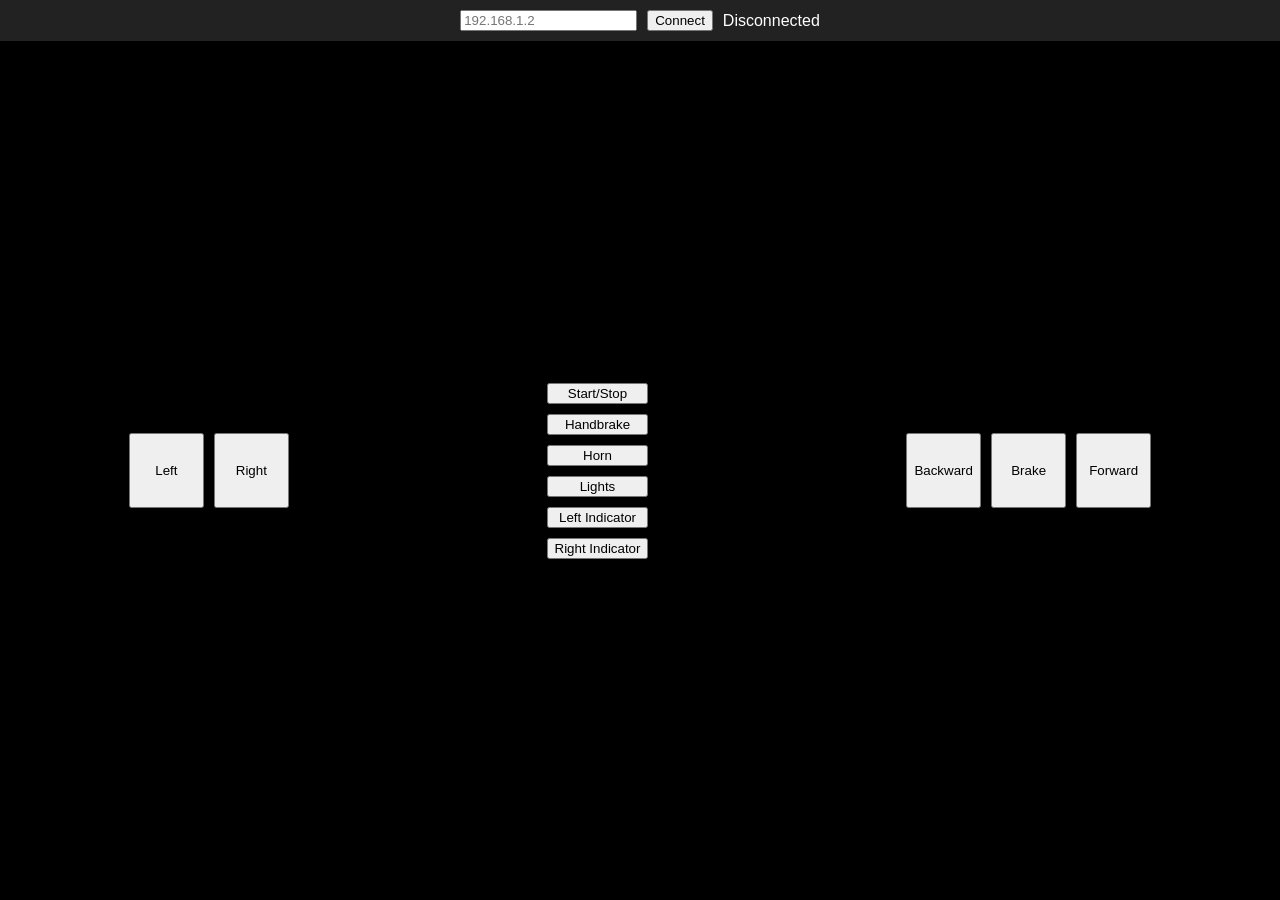
<file: Controller/WebController/driving.html>
<!doctype html><html lang=en><meta charset=UTF-8><meta name=viewport content="width=device-width,initial-scale=1"><link rel=icon href=data:,><title>OpenCtrl: Driving</title><style>html,body{margin:0;padding:0;height:100dvh;width:100dvw;font-family:Arial,sans-serif}body{display:flex;flex-direction:column;align-items:center;justify-content:space-between;background-color:#000;color:#fff}header{flex:none;width:100%;padding:10px;background-color:#222;display:flex;justify-content:center;align-items:center;gap:10px}main{align-items:center;display:flex;flex-direction:row;flex:auto;justify-content:space-around;width:100%}section{display:flex;flex-direction:column;gap:10px}section#steering-controls,section#throttle-controls{flex-direction:row}button#left-button,button#right-button,button#forward-button,button#brake-button,button#backward-button{width:75px;height:75px}</style><header><input placeholder=192.168.1.2 id=ip-input>
<button id=connect-button onclick=connect()>Connect</button><div id=status-indicator>Disconnected</div></header><main><section id=steering-controls><button id=left-button onclick='send("left")'>Left</button>
<button id=right-button onclick='send("right")'>Right</button></section><section id=center-controls><button id=start-stop-button onclick='send("start-stop")'>Start/Stop</button>
<button id=handbrake-button onclick='send("handbrake")'>Handbrake</button>
<button id=horn-button onclick='send("horn")'>Horn</button>
<button id=lights-button onclick='send("lights")'>Lights</button>
<button id=left-indicator-button onclick='send("left-indicator")'>Left Indicator</button>
<button id=right-indicator-button onclick='send("right-indicator")'>Right Indicator</button></section><section id=throttle-controls><button id=backward-button onclick='send("backward")'>Backward</button>
<button id=brake-button onclick='send("brake")'>Brake</button>
<button id=forward-button onclick='send("forward")'>Forward</button></section></main><script type=module>let webSocket;function connect(){console.log("Attempting to connect...");const t=document.getElementById("ip-input").value,e=document.getElementById("status-indicator");webSocket=new WebSocket(`ws://${t}`),webSocket.onopen=()=>{e.textContent=`Connected`,e.style.color="green"},webSocket.onclose=()=>{e.textContent="Disconnected",e.style.color="white"},webSocket.onerror=()=>{e.textContent="Connection Error",e.style.color="red"}}function send(e){console.log(`Sending command: ${e}`),webSocket&&webSocket.readyState===WebSocket.OPEN?webSocket.send(e):console.warn("WebSocket is not connected.")}window.connect=connect,window.send=send</script>
</file>
